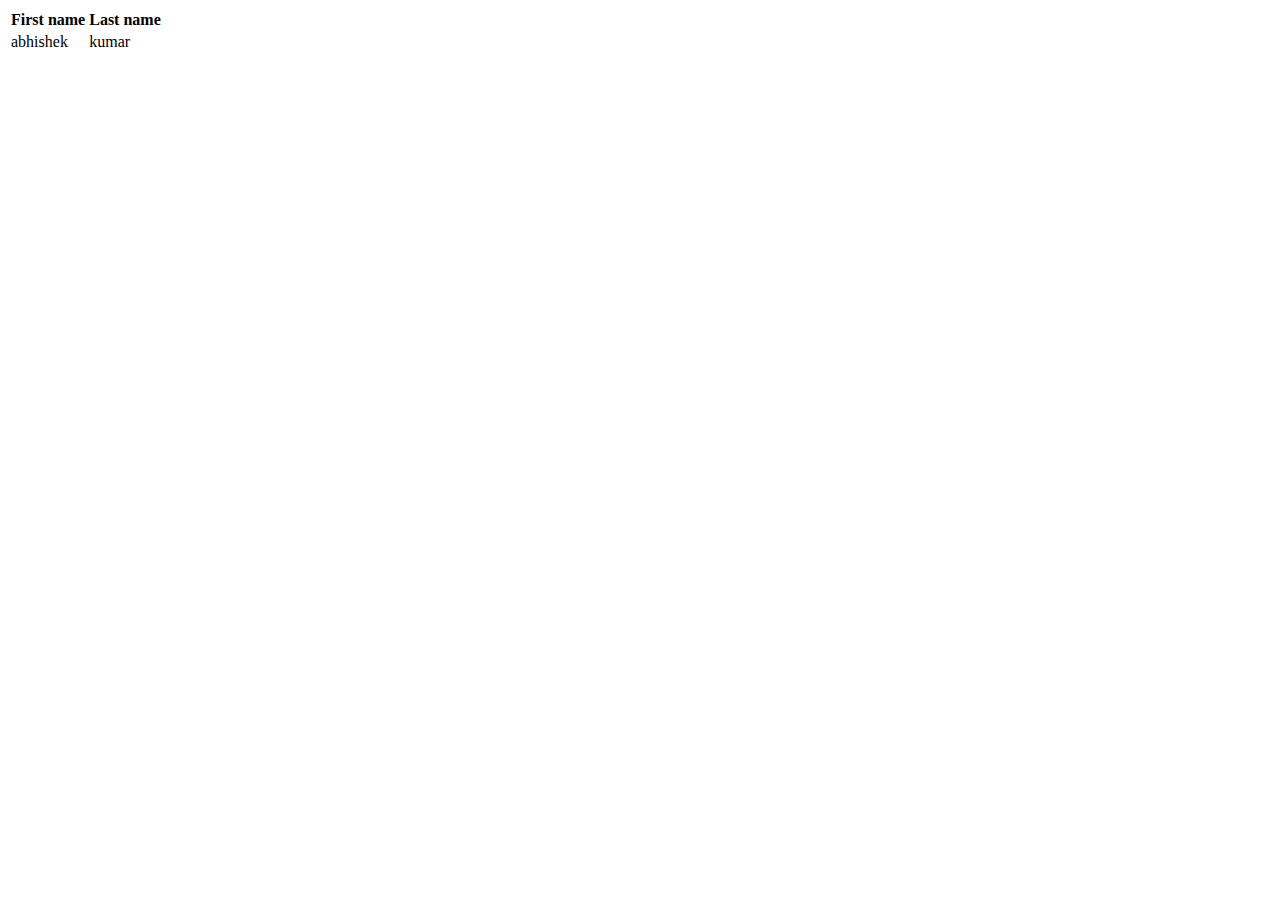
<file: table.html>
<!DOCTYPE html>
<html lang="en" dir="ltr">
  <head>
    <meta charset="utf-8">
    <title>table</title>
  </head>
  <body>
    <table>
      <thead>
        <tr>
        <th>First name</th>
        <th>Last name</th>
        </tr>
      </thead>
      <tbody>
        <tr>
          <td>abhishek</td>
          <td>kumar</td>
        </tr>

      </tbody>
        <tfoot>

        </tfoot>
    </table>
  </body>
</html>
</file>
